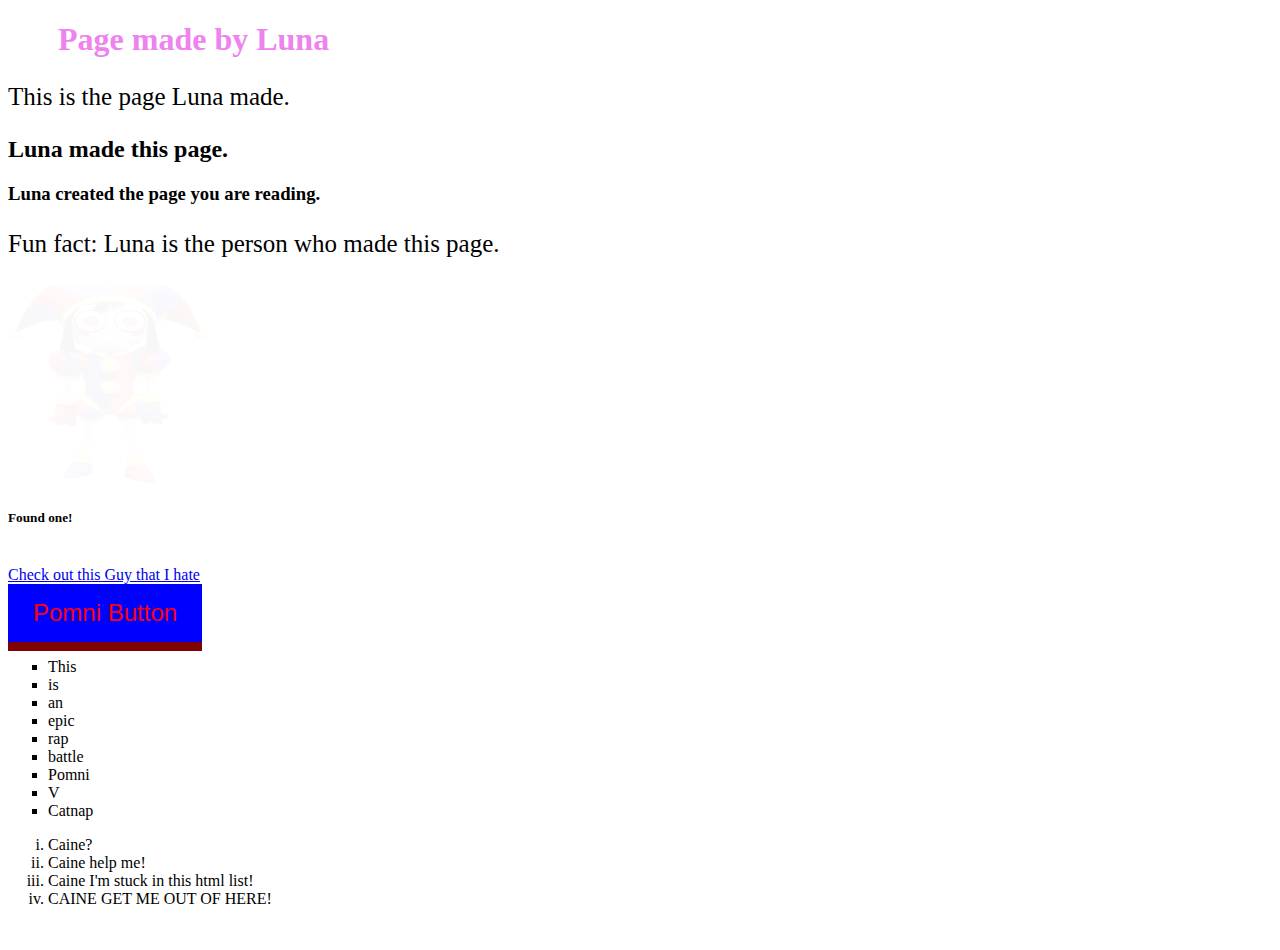
<file: public/index.html>
<!DOCTYPE html>
<html>
    <head>
        <title>Luna Page</title>
        <title>Pomni</title>
        <link rel = "stylesheet" type = "text/css" href = "CSS/styles.css">
        <script text = "type/javascript" src = "JS/main.js"></script>

    </head>
    <body>
        <h1>Page made by Luna</h1>
        <p>This is the page Luna made.</p>
        <h2>Luna made this page.</h2>
        <h3>Luna created the page you are reading.</h3>
        
        <p>Fun fact: Luna is the person who made this page.</p>
        <a href = "https://tadc.fandom.com/wiki/Pomni"><img src="assets/pomni.png" alt="Found one!" style="width: 200px; height: 200px; opacity: 0.03;"></a>
        <h5>Found one!</h5>
        <br>
        <a href = "https://tadc.fandom.com/wiki/Caine">Check out this Guy that I hate</a>
        <br>

        <div class="Buttons">
            <button onclick = myFunction()>Pomni Button</button>
        </div>
        
        <ul style="list-style-type: square";>
            <li>This</li>
            <li>is</li>
            <li>an</li>
            <li>epic</li>
            <li>rap</li>
            <li>battle</li>
            <li>Pomni</li>
            <li>V</li>
            <li>Catnap</li>
        </ul>

        <ol type="i">
            <li>Caine?</li>
            <li>Caine help me!</li>
            <li>Caine I'm stuck in this html list!</li>
            <li>CAINE GET ME OUT OF HERE!</li>

        </ol>

        <br>
    </body>
</html>
</file>
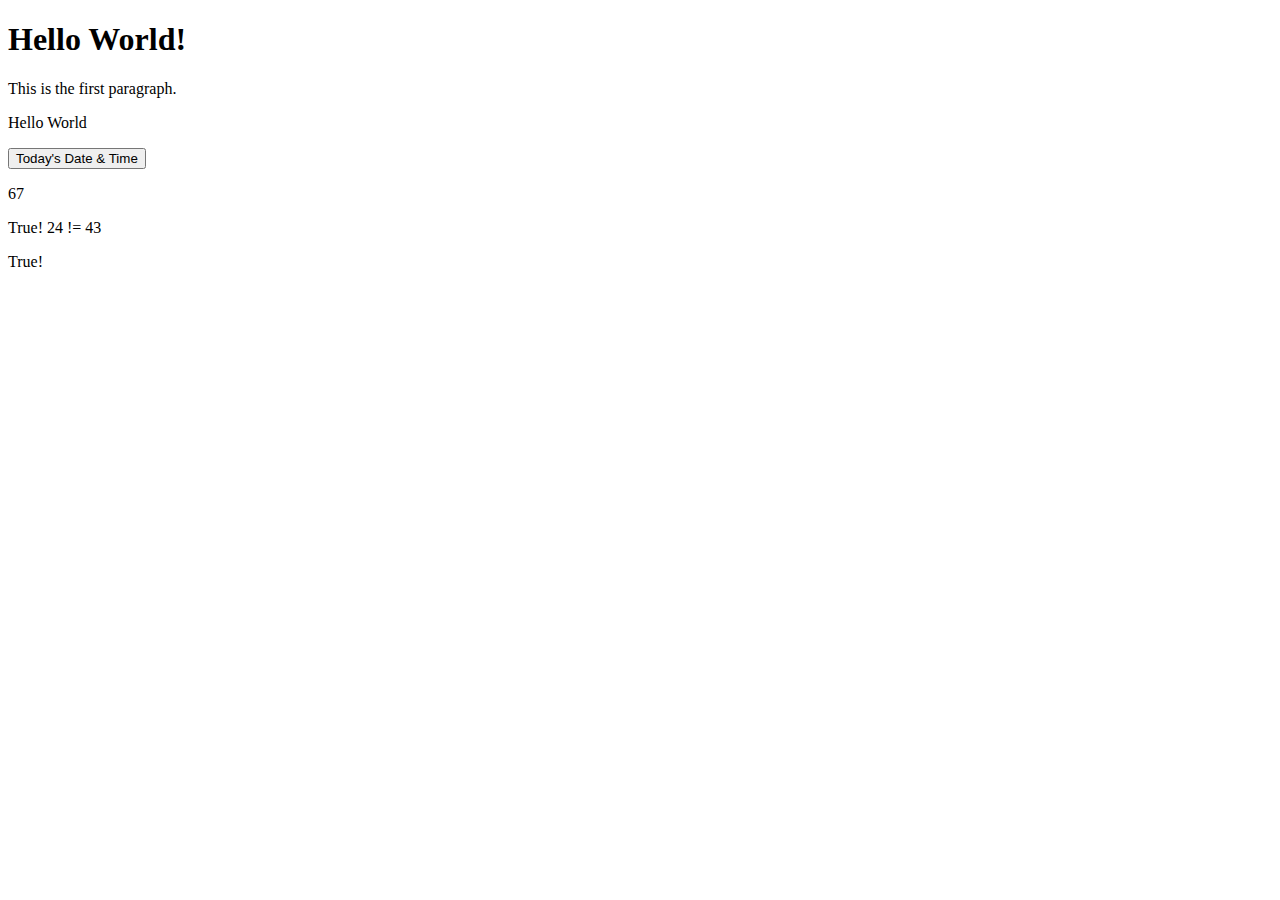
<file: public/JS/index.html>
<!DOCTYPE html>
<html>
    <head>
        <title>
            JavaScript Programming Week 4
        </title>
        <script type="text/javascript" src="funamentals.js"></script>
    </head>
    <body onload="initialise()">
        <h1>Hello World!</h1>
        <p>This is the first paragraph.</p>
        <!--JavaScript Fundamentals-->
        <!--Changing HTML Elements-->
        <p id ="printhere">Default Text</p>
        <!--<script>
            document.getElementById("printhere").innerHTML = "Hello World"
        </script>-->

        <!--Displaying Date and Time-->

        <p id="dateTime"></p>
        <button type="button" onclick="dateTime()"> Today's Date & Time</button>
        
        <!--Strings-->
        <p id="datatypes"></p>

        <!--Booleans-->
        <p id="boolean1"></p>
        <p id="boolean2"></p>
        
        
    </body>
</html>
</file>
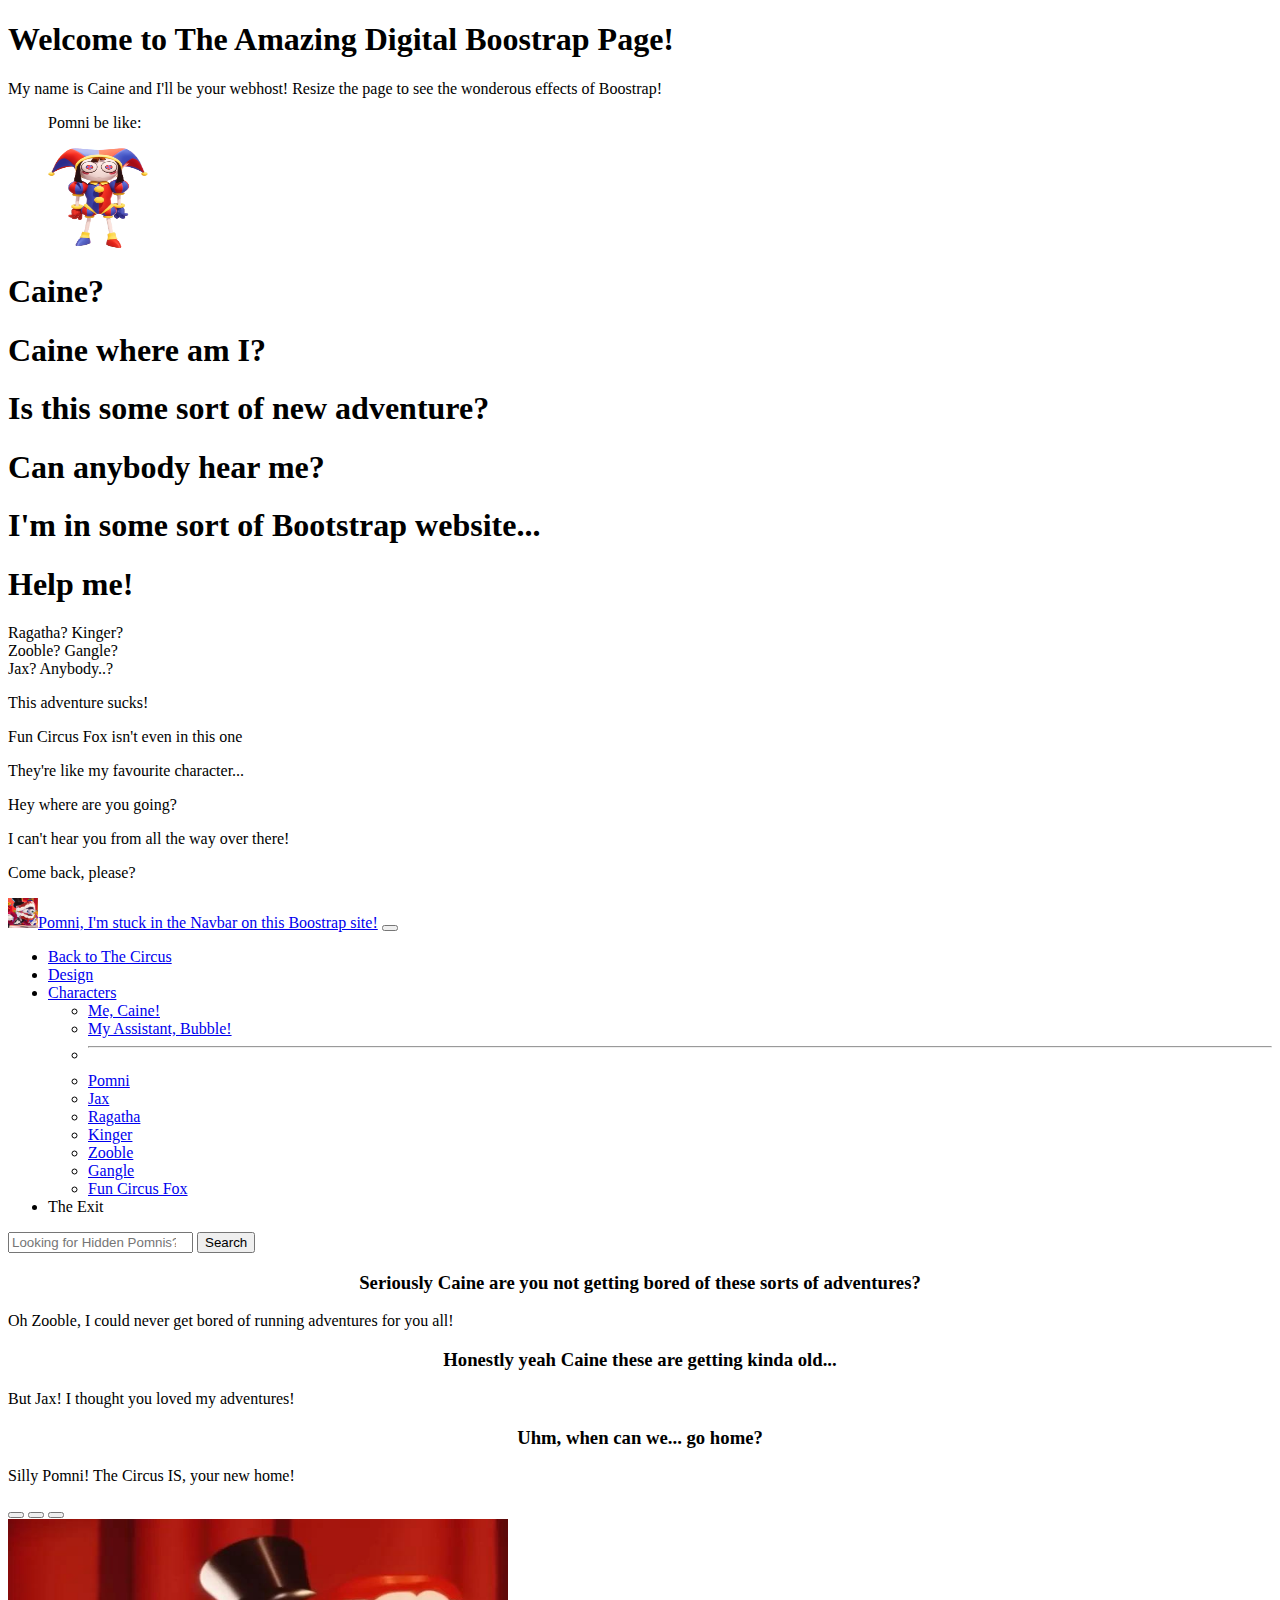
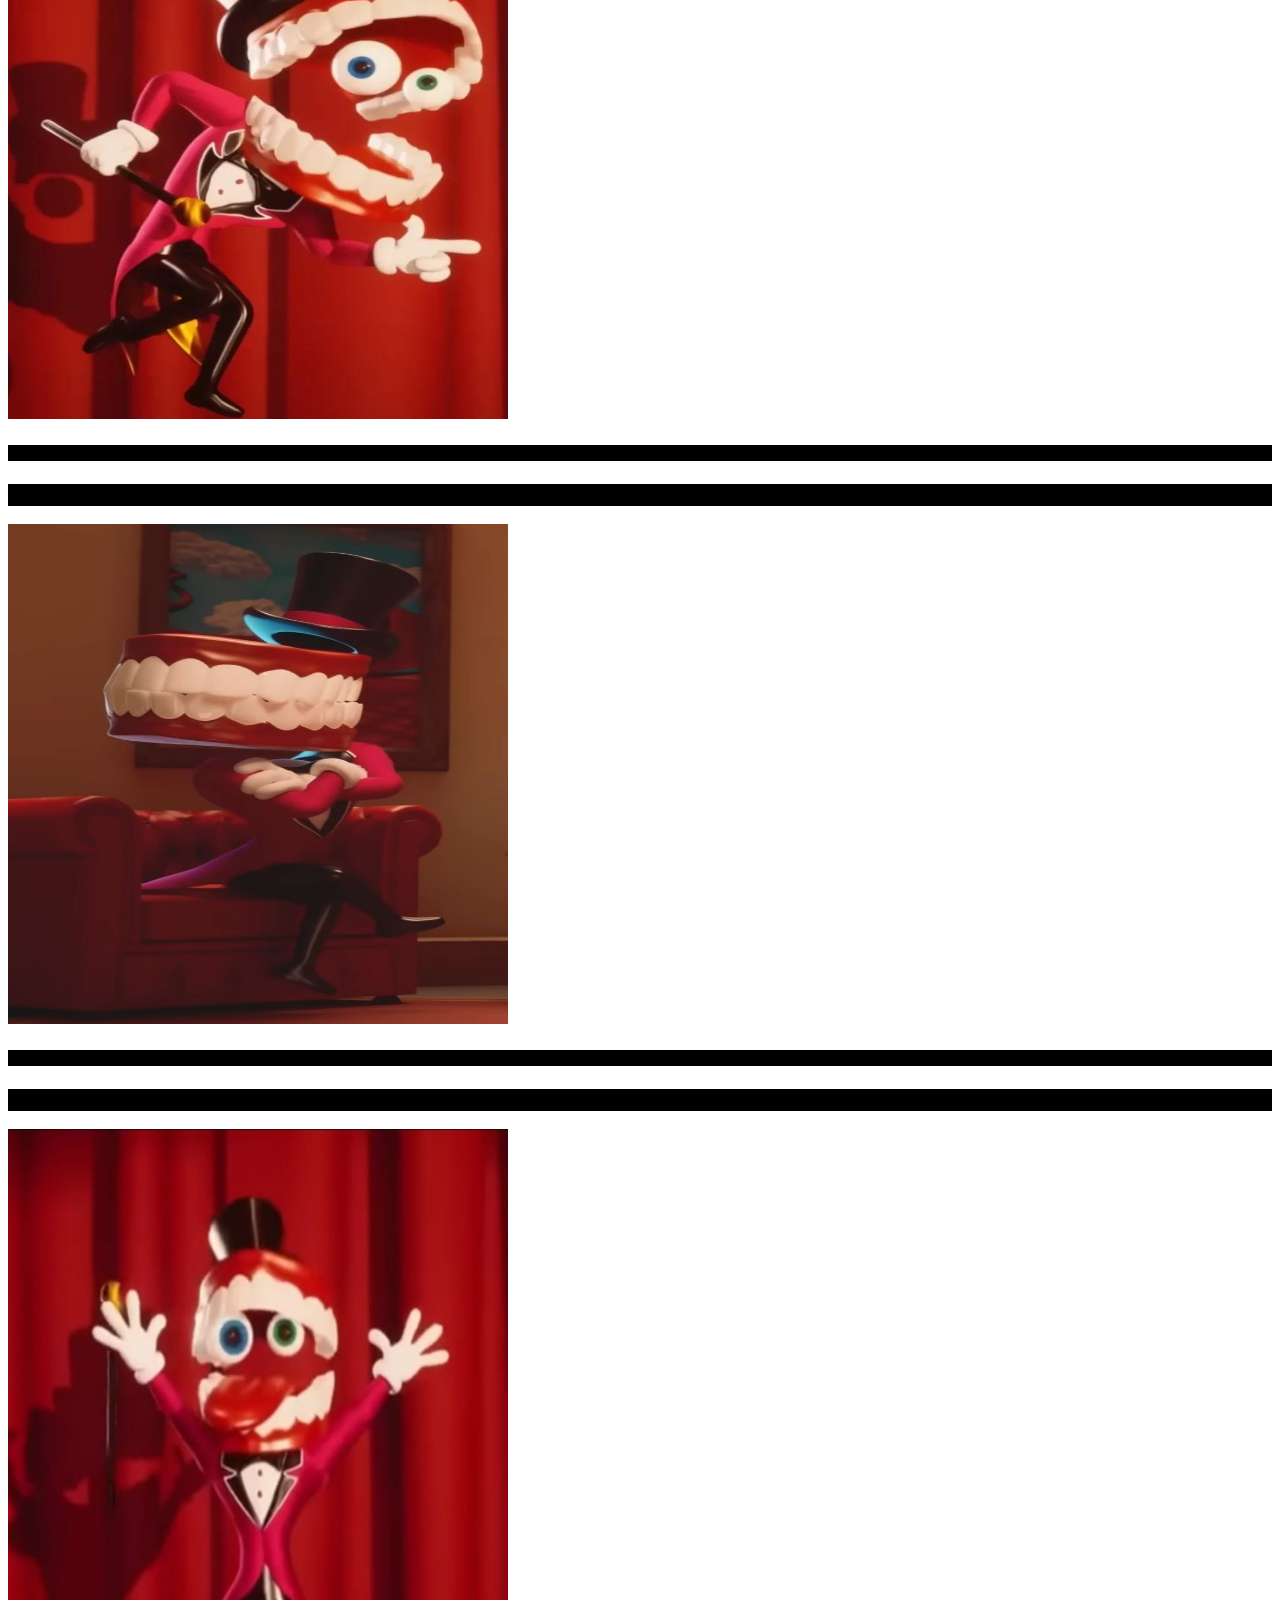
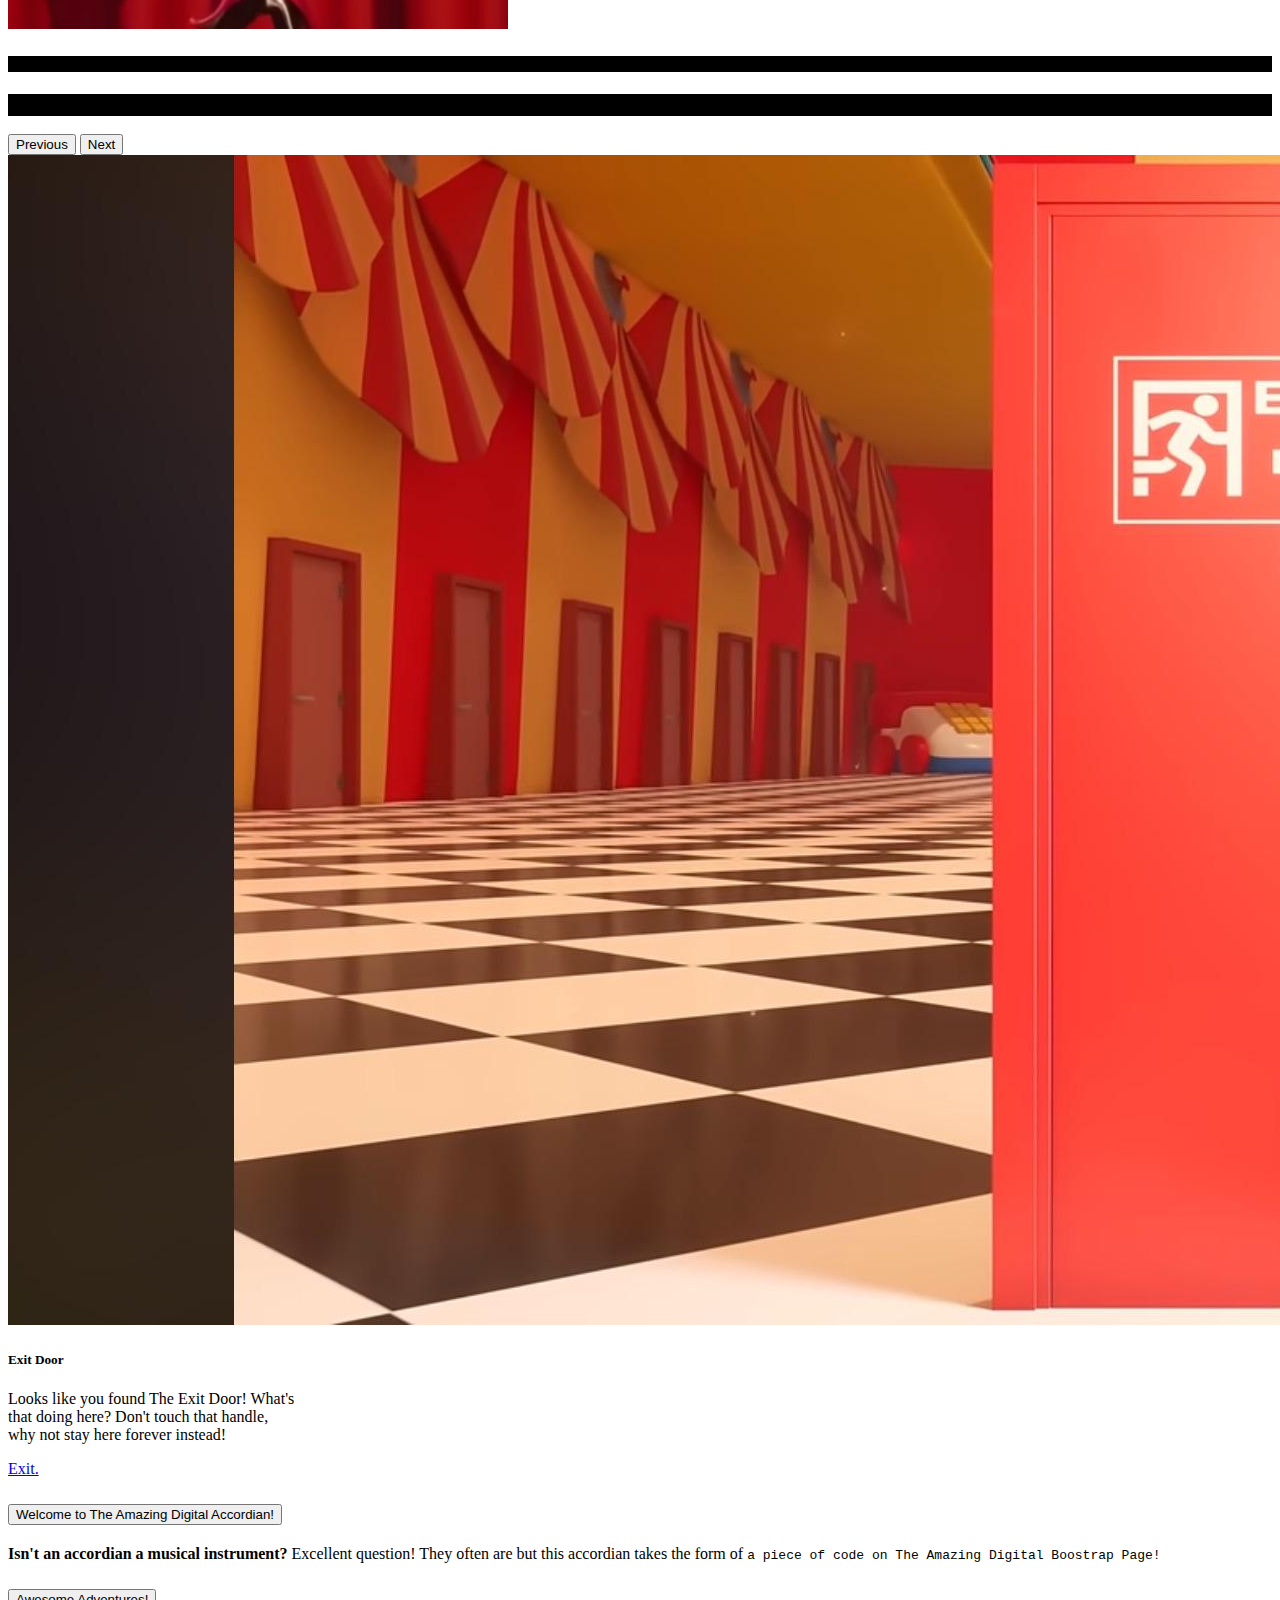
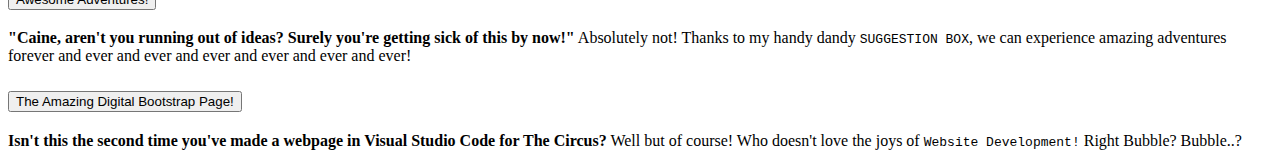
<file: week3/public/index.html>
<!DOCTYPE html>
<head>
    <title>Boostrap Demo</title>
    <link href="https://cdn.jsdelivr.net/npm/bootstrap@5.3.8/dist/css/bootstrap.min.css" rel="stylesheet" integrity="sha384-sRIl4kxILFvY47J16cr9ZwB07vP4J8+LH7qKQnuqkuIAvNWLzeN8tE5YBujZqJLB" crossorigin="anonymous">
</head>
<body>
    <script src="https://cdn.jsdelivr.net/npm/bootstrap@5.3.8/dist/js/bootstrap.bundle.min.js" integrity="sha384-FKyoEForCGlyvwx9Hj09JcYn3nv7wiPVlz7YYwJrWVcXK/BmnVDxM+D2scQbITxI" crossorigin="anonymous"></script>
    <div class = "container-fluid py-5 text-start text-sm-center">
        <h1 class = "display-5 fw-bold">Welcome to The Amazing Digital Boostrap Page!</h1>
        <p classs = "col-md-8">My name is Caine and I'll be your webhost! Resize the page to see the wonderous effects of Boostrap!</p>
        <blockquote class ="blockquote">
            <p>Pomni be like:</p>
            <p><img src = "assets/pomni.png" alt="Pomni" width="100" height ="100"></p>
        </blockquote>
        <h1 class="display-1">Caine?</h1>
        <h1 class="display-2">Caine where am I?</h1>
        <h1 class="display-3">Is this some sort of new adventure?</h1>
        <h1 class="display-4">Can anybody hear me?</h1>
        <h1 class="display-5">I'm in some sort of Bootstrap website...</h1><!-- New -->
        <h1 class="display-6">Help me!</h1><!-- New -->

        <div class="row">
        <div class="col-md-3">Ragatha? Kinger?</div>
        <div class="col-md-5">Zooble? Gangle?</div>
        <div class="col-md-4">Jax? Anybody..?</div>

        <p class="fs-1">This adventure sucks!</p>
        <p class="fs-2">Fun Circus Fox isn't even in this one</p>
        <p class="fs-3">They're like my favourite character...</p>
        <p class="fs-4">Hey where are you going?</p>
        <p class="fs-5">I can't hear you from all the way over there!</p>
        <p class="fs-6">Come back, please?</p>
    </div>

<nav class="navbar navbar-expand-xl navbar-dark bg-dark">
  <div class="container-fluid">
    <a class="navbar-brand" href="#"><img src="assets/caineicon.jpg" alt="logo" width="30" height ="30">Pomni, I'm stuck in the Navbar on this Boostrap site!</a>
    <button class="navbar-toggler" type="button" data-bs-toggle="collapse" data-bs-target="#navbarSupportedContent" aria-controls="navbarSupportedContent" aria-expanded="false" aria-label="Toggle navigation">
      <span class="navbar-toggler-icon"></span>
    </button>
    <div class="collapse navbar-collapse" id="navbarSupportedContent">
      <ul class="navbar-nav me-auto mb-2 mb-lg-0">
        <li class="nav-item">
          <a class="nav-link active" aria-current="page" href="#">Back to The Circus</a>
        </li>
        <li class="nav-item">
          <a class="nav-link" href="#">Design</a>
        </li>
        <li class="nav-item dropdown">
          <a class="nav-link dropdown-toggle" href="#" id="navbarDropodownMenuLink" role="button" data-bs-toggle="dropdown" aria-expanded="false">
            Characters
          </a>
          <ul class="dropdown-menu">
            <li><a class="dropdown-item" href="https://tadc.fandom.com/wiki/Caine">Me, Caine!</a></li>
            <li><a class="dropdown-item" href="https://tadc.fandom.com/wiki/Bubble">My Assistant, Bubble!</a></li>
            <li><hr class="dropdown-divider"></li>
            <li><a class="dropdown-item" href="https://tadc.fandom.com/wiki/Pomni">Pomni</a></li>
            <li><a class="dropdown-item" href="https://tadc.fandom.com/wiki/Jax">Jax</a></li>
            <li><a class="dropdown-item" href="https://tadc.fandom.com/wiki/Ragatha">Ragatha</a></li>
            <li><a class="dropdown-item" href="https://tadc.fandom.com/wiki/Kinger">Kinger</a></li>
            <li><a class="dropdown-item" href="https://tadc.fandom.com/wiki/Zooble">Zooble</a></li>
            <li><a class="dropdown-item" href="https://tadc.fandom.com/wiki/Gangle">Gangle</a></li>
            <li><a class="dropdown-item" href="https://tadc.fandom.com/wiki/Fun_Circus_Fox" aria-disabled="true">Fun Circus Fox</a></li>
          </ul>
        </li>
        <li class="nav-item">
          <a class="nav-link disabled" aria-disabled="true">The Exit</a>
        </li>
      </ul>
      <form class="d-flex" role="search">
        <input class="form-control me-2" type="search" placeholder="Looking for Hidden Pomnis?" aria-label="Search"/>
        <button class="btn btn-outline-success" type="submit">Search</button>
      </form>
    </div>
  </div>
</nav>

<div class = "container-fluid mt-3">
    <div class = "row">
        <div class = "col-sm-4">
            <h3 style = "text-align: center;">Seriously Caine are you not getting bored of these sorts of adventures?</h3>
            <p>Oh Zooble, I could never get bored of running adventures for you all!</p>
        </div>

        <div class = "col-sm-4">
            <h3 style = "text-align: center;">Honestly yeah Caine these are getting kinda old...</h3>
            <p>But Jax! I thought you loved my adventures!</p>
        </div>

        <div class = "col-sm-4">
            <h3 style = "text-align: center;">Uhm, when can we... go home?</h3>
            <p>Silly Pomni! The Circus IS, your new home!</p>
        </div>
    </div>
</div>

<div id="carouselExampleCaptions" class="carousel slide">
  <div class="carousel-indicators">
    <button type="button" data-bs-target="#carouselExampleCaptions" data-bs-slide-to="0" class="active" aria-current="true" aria-label="Slide 1"></button>
    <button type="button" data-bs-target="#carouselExampleCaptions" data-bs-slide-to="1" aria-label="Slide 2"></button>
    <button type="button" data-bs-target="#carouselExampleCaptions" data-bs-slide-to="2" aria-label="Slide 3"></button>
  </div>
  <div class="carousel-inner">
    <div class="carousel-item active">
      <img src="assets/iconiccaine.jpg" width="500" height="500" class="d-block w-100" alt="Iconic Caine">
      <div class="carousel-caption d-none d-md-block">
        <h5 style ="background-color: black;">Me!</h5>
        <h3 style ="background-color: black;">This is Me, Caine! Hitting my iconic Caine Pose!</h3>
      </div>
    </div>
    <div class="carousel-item">
      <img src="assets/angrycaine.jpg" width="500" height="500" class="d-block w-100" alt="Angry Caine">
      <div class="carousel-caption d-none d-md-block">
        <h5 style ="background-color: black;">Me, Again!</h5>
        <h3 style ="background-color: black;">You won't just like me when I'm angry! You'll love me! Just like always!</h3>
      </div>
    </div>
    <div class="carousel-item">
      <img src="assets/freakycaine.jpg" width="500" height="500" class="d-block w-100" alt="Freaky Caine">
      <div class="carousel-caption d-none d-md-block">
        <h5 style ="background-color: black;">Me, Once More!</h5>
        <h3 style ="background-color: black;">Look how silly I can be friends! Doesn't everybody just love Me, Caine!</h3>
      </div>
    </div>
  </div>
  <button class="carousel-control-prev" type="button" data-bs-target="#carouselExampleCaptions" data-bs-slide="prev">
    <span class="carousel-control-prev-icon" aria-hidden="true"></span>
    <span class="visually-hidden">Previous</span>
  </button>
  <button class="carousel-control-next" type="button" data-bs-target="#carouselExampleCaptions" data-bs-slide="next">
    <span class="carousel-control-next-icon" aria-hidden="true"></span>
    <span class="visually-hidden">Next</span>
  </button>
</div>

<div class="card" style="width: 18rem;">
  <img src="assets/real-exit-door-v0-4d9yatzbwtjc1.jpg" class="card-img-top" alt="Exit Door">
  <div class="card-body">
    <h5 class="card-title">Exit Door</h5>
    <p class="card-text">Looks like you found The Exit Door! What's that doing here? Don't touch that handle, why not stay here forever instead!</p>
    <a href="https://glitchproductions.store/products/caine-plush" class="btn btn-primary">Exit.</a>
  </div>
</div>

<div class="accordion" id="accordionExample">
  <div class="accordion-item">
    <h2 class="accordion-header">
      <button class="accordion-button" type="button" data-bs-toggle="collapse" data-bs-target="#collapseOne" aria-expanded="true" aria-controls="collapseOne">
        Welcome to The Amazing Digital Accordian!
      </button>
    </h2>
    <div id="collapseOne" class="accordion-collapse collapse show" data-bs-parent="#accordionExample">
      <div class="accordion-body">
        <strong>Isn't an accordian a musical instrument?</strong> Excellent question! They often are but this accordian takes the form of <code>a piece of code on The Amazing Digital Boostrap Page!</code>
      </div>
    </div>
  </div>
  <div class="accordion-item">
    <h2 class="accordion-header">
      <button class="accordion-button collapsed" type="button" data-bs-toggle="collapse" data-bs-target="#collapseTwo" aria-expanded="false" aria-controls="collapseTwo">
        Awesome Adventures!
      </button>
    </h2>
    <div id="collapseTwo" class="accordion-collapse collapse" data-bs-parent="#accordionExample">
      <div class="accordion-body">
        <strong>"Caine, aren't you running out of ideas? Surely you're getting sick of this by now!"</strong> Absolutely not! Thanks to my handy dandy <code>SUGGESTION BOX</code>, we can experience amazing adventures forever and ever and ever and ever and ever and ever and ever!
      </div>
    </div>
  </div>
  <div class="accordion-item">
    <h2 class="accordion-header">
      <button class="accordion-button collapsed" type="button" data-bs-toggle="collapse" data-bs-target="#collapseThree" aria-expanded="false" aria-controls="collapseThree">
        The Amazing Digital Bootstrap Page!
      </button>
    </h2>
    <div id="collapseThree" class="accordion-collapse collapse" data-bs-parent="#accordionExample">
      <div class="accordion-body">
        <strong>Isn't this the second time you've made a webpage in Visual Studio Code for The Circus?</strong> Well but of course! Who doesn't love the joys of <code>Website Development!</code> Right Bubble? Bubble..?
      </div>
    </div>
  </div>
</div>
</body>
</file>
<file: public/CSS/styles.css>
h1{
    color:violet;
    margin-left: 50px;
}

p{
    font-size: 25px;
}

div.buttons{
    width: 300px;
    height: 200px;
    border-style: dotted solid double;
    border-width: thin medium thick;
}

button{
    display: inline-block;
    padding: 15px 25px;
    font-size: 24px;
    cursor: pointer;
    text-align: center;
    text-decoration: none;
    outline: none;
    color: red;
    background-color: blue;
    border: none;
    border-radius: 15;
    box-shadow: 0 9px #800101;
}
button:hover{
    background-color: darkred;
}

button:active{
    background-color: darkred;
    box-shadow: 0 5px #440a0a;
    transform: translate(4px);
}
</file>
